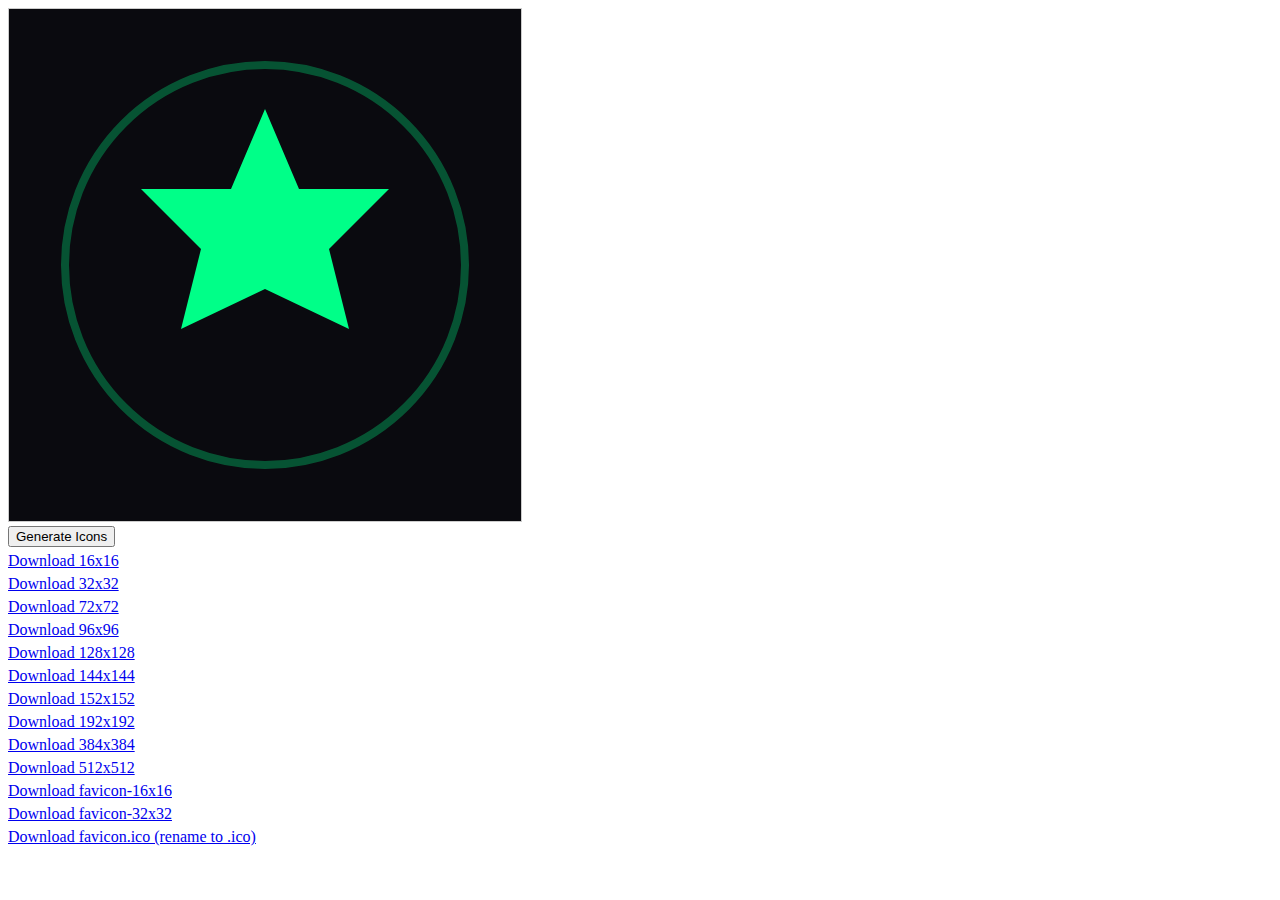
<file: create_icons.html>
<!DOCTYPE html>
<html>
<head>
    <title>Icon Generator</title>
</head>
<body>
    <canvas id="canvas" width="512" height="512" style="border: 1px solid #ccc;"></canvas>
    <br>
    <button onclick="generateIcons()">Generate Icons</button>
    <div id="downloads"></div>

    <script>
        function generateIcons() {
            const canvas = document.getElementById('canvas');
            const ctx = canvas.getContext('2d');
            
            // Fondo oscuro
            ctx.fillStyle = '#0a0a0f';
            ctx.fillRect(0, 0, 512, 512);
            
            // Estrella central
            ctx.fillStyle = '#00ff88';
            ctx.beginPath();
            const points = [
                [256, 100], [290, 180], [380, 180], [320, 240], 
                [340, 320], [256, 280], [172, 320], [192, 240], 
                [132, 180], [222, 180]
            ];
            ctx.moveTo(points[0][0], points[0][1]);
            for (let i = 1; i < points.length; i++) {
                ctx.lineTo(points[i][0], points[i][1]);
            }
            ctx.closePath();
            ctx.fill();
            
            // Círculo exterior
            ctx.strokeStyle = '#00ff88';
            ctx.lineWidth = 8;
            ctx.globalAlpha = 0.3;
            ctx.beginPath();
            ctx.arc(256, 256, 200, 0, 2 * Math.PI);
            ctx.stroke();
            ctx.globalAlpha = 1;
            
            // Generar todos los tamaños
            const sizes = [16, 32, 72, 96, 128, 144, 152, 192, 384, 512];
            const downloads = document.getElementById('downloads');
            downloads.innerHTML = '';
            
            sizes.forEach(size => {
                const smallCanvas = document.createElement('canvas');
                smallCanvas.width = size;
                smallCanvas.height = size;
                const smallCtx = smallCanvas.getContext('2d');
                
                smallCtx.drawImage(canvas, 0, 0, size, size);
                
                const link = document.createElement('a');
                link.download = `icon-${size}x${size}.png`;
                link.href = smallCanvas.toDataURL();
                link.textContent = `Download ${size}x${size}`;
                link.style.display = 'block';
                link.style.margin = '5px 0';
                downloads.appendChild(link);
                
                // Auto-click para descargar
                link.click();
            });
            
            // Favicon específicos
            [16, 32].forEach(size => {
                const smallCanvas = document.createElement('canvas');
                smallCanvas.width = size;
                smallCanvas.height = size;
                const smallCtx = smallCanvas.getContext('2d');
                
                smallCtx.drawImage(canvas, 0, 0, size, size);
                
                const link = document.createElement('a');
                link.download = `favicon-${size}x${size}.png`;
                link.href = smallCanvas.toDataURL();
                link.textContent = `Download favicon-${size}x${size}`;
                link.style.display = 'block';
                link.style.margin = '5px 0';
                downloads.appendChild(link);
                
                link.click();
            });
            
            // Favicon.ico (como PNG)
            const icoCanvas = document.createElement('canvas');
            icoCanvas.width = 32;
            icoCanvas.height = 32;
            const icoCtx = icoCanvas.getContext('2d');
            icoCtx.drawImage(canvas, 0, 0, 32, 32);
            
            const icoLink = document.createElement('a');
            icoLink.download = 'favicon.ico.png';
            icoLink.href = icoCanvas.toDataURL();
            icoLink.textContent = 'Download favicon.ico (rename to .ico)';
            icoLink.style.display = 'block';
            icoLink.style.margin = '5px 0';
            downloads.appendChild(icoLink);
            icoLink.click();
        }
        
        // Generar automáticamente al cargar
        window.onload = generateIcons;
    </script>
</body>
</html>
</file>
